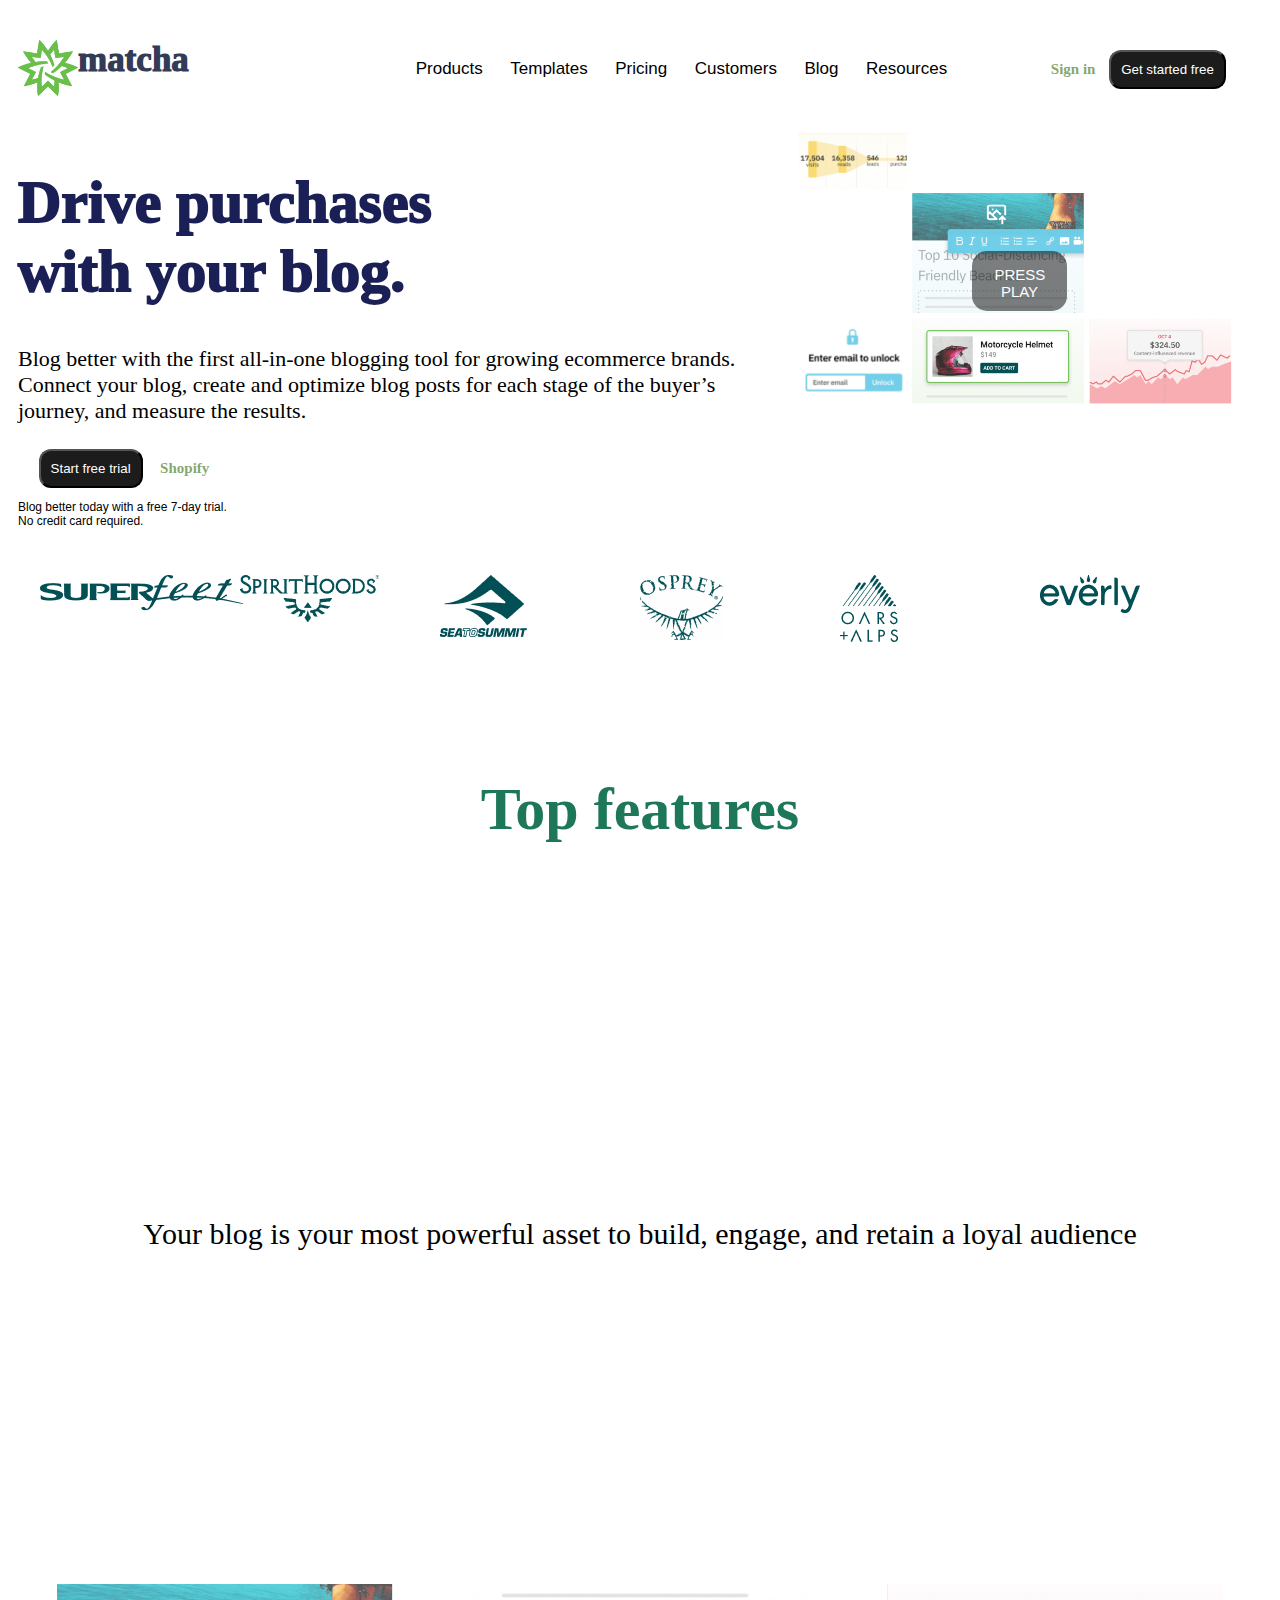
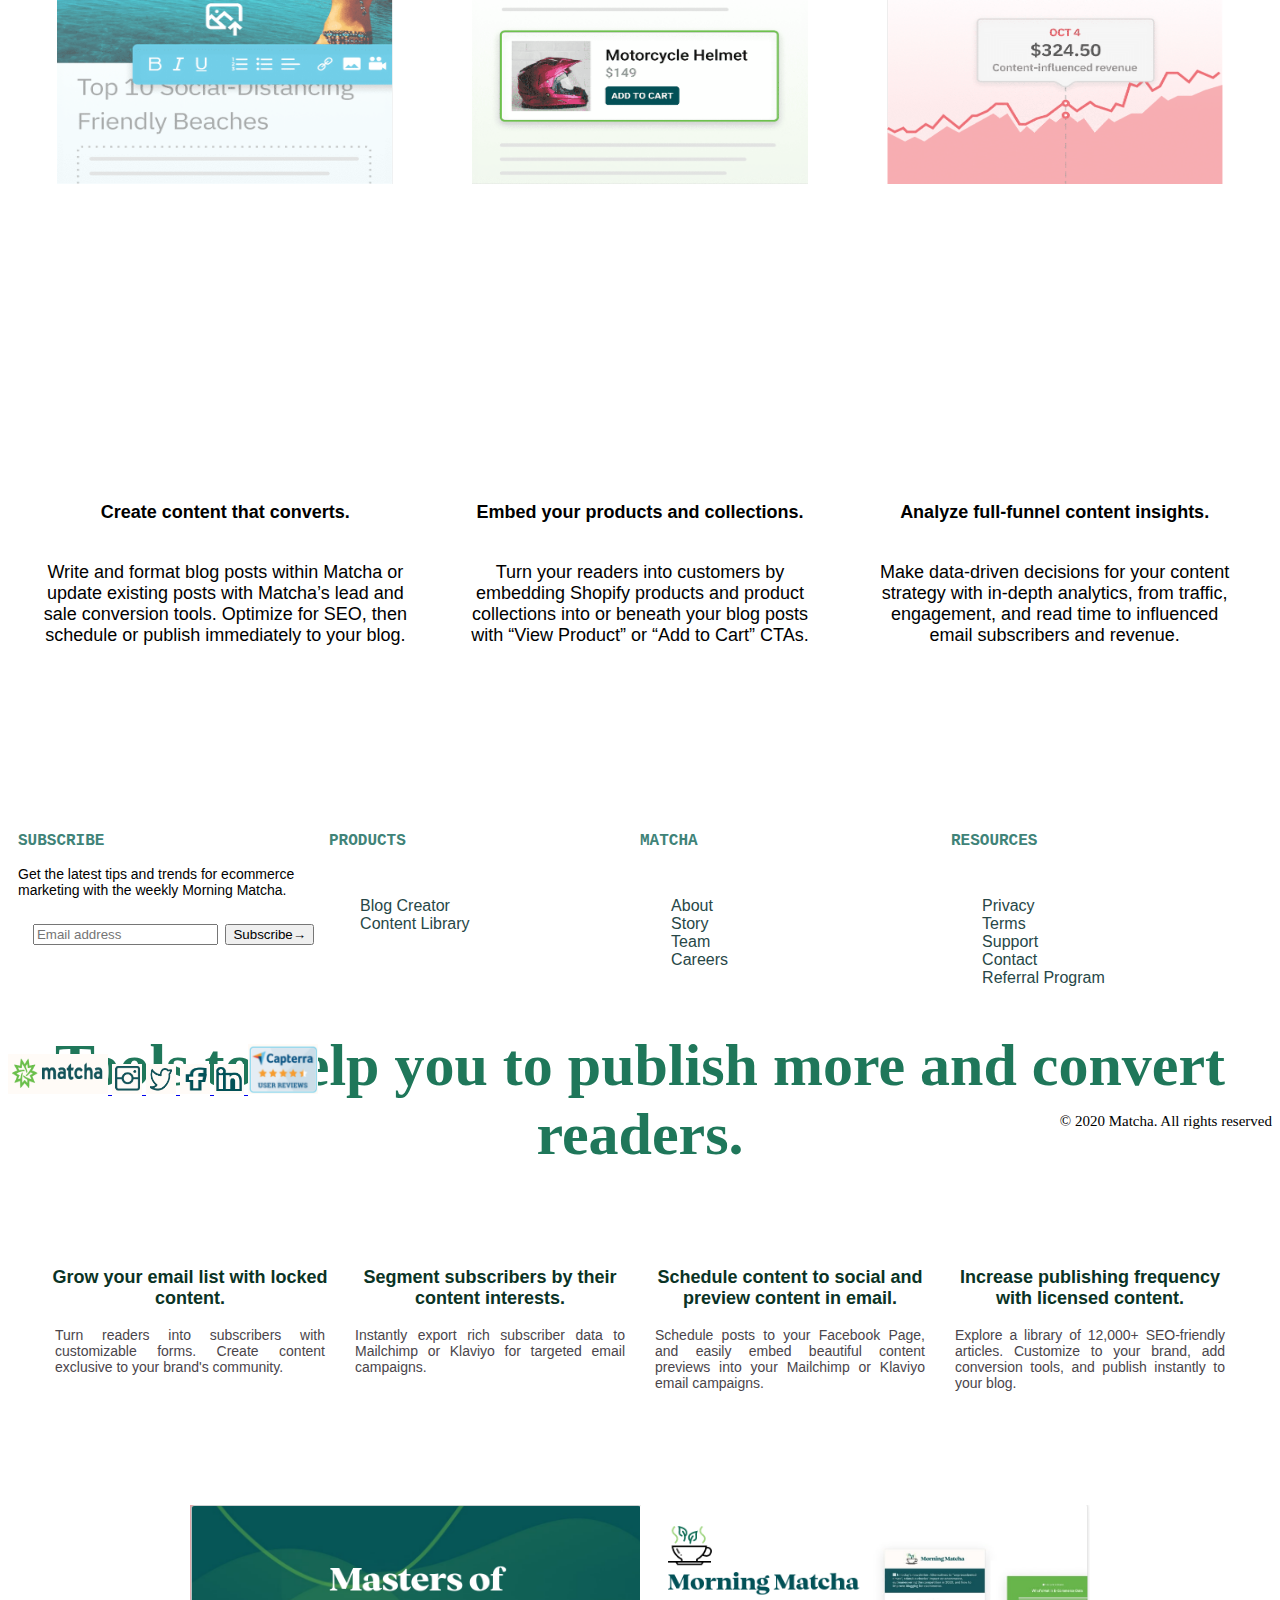
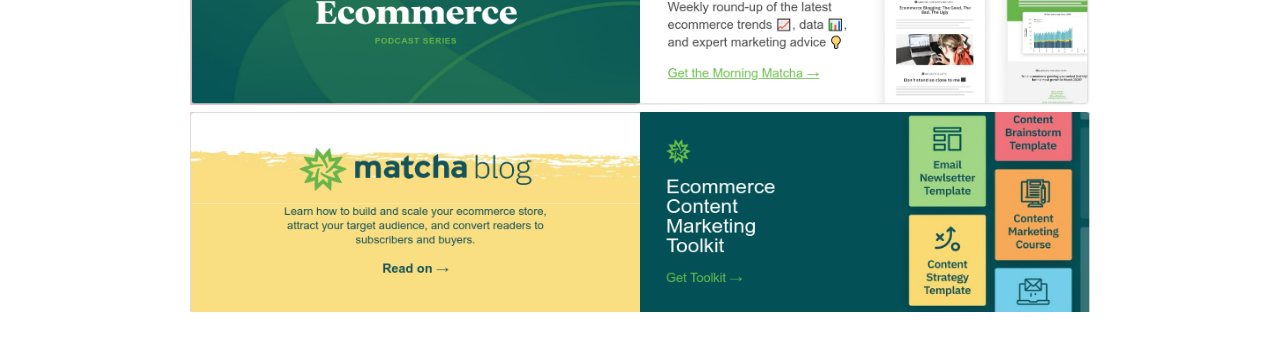
<file: index.html>
<!DOCTYPE html>
<html lang="en">
<head>
    <meta charset="UTF-8">
    <meta name="viewport" content="width=device-width, initial-scale=1.0">
    <title>Matcha</title>
    <link rel="stylesheet" href="styles.css">
</head>
<body>

    <div class="grid-container" style="background-color:#ff000000;">
        <div class="item1" style="background-color:#ff000000;"> 
            <header class="container">
                <a href="https://getmatcha.com/">
                <img src="Icon-green.png" alt="logo-matcha" id="matcha" style="float: left"> matcha 
                </a>
                <nav class="navbar">
                    <ul>
                        <li><a href="">Products</a></li>
                        <li><a href="">Templates</a></li>
                        <li><a href="">Pricing</a></li>
                        <li><a href="">Customers</a></li>
                        <li><a href="">Blog</a></li>
                        <li><a href="">Resources</a></li>
                    </ul>
                </nav>
                    <div class="actions">
                       <a href="https://app.getmatcha.com/?"> Sign in  </a>
                        <button>Get started free</button>
                    </div>
            </header>
        </div>
        <div class="item2" style="background-color:#ff000000;"> 
            <div class="features-3">
             <img src="e1.png" alt="">
             <img src="e2.png" alt="">
             <img src="e3.png" alt="">
             <img src="e4.png" alt="">
             <img src="e5.png" alt="">
             <img src="6.png" alt="">
            </div>     

                
                <div class="features-4">
                    <h1>Top features <br> </h1>
                    <p id="f4p">Your blog is your most powerful asset to build, engage, and retain a loyal audience</p>
                    <div class="item01">
                    <img src="t1.png" alt="1" width="90%" height="100%"> 
                    </div>
            
                    <div class="item01">
                    <img src="t2.png" alt="2" width="90%" height="100%">
                    </div>
            
                    <div class="item01">
                    <img src="t3.png" alt="3" width="90%" height="100%">
                    </div>
            
                    <div class="item01">
                        <h2>Create content that converts.</h2>
                        <p>
                           <br> Write and format blog posts within Matcha or update existing posts with Matcha’s lead and sale conversion tools. Optimize for SEO, then schedule or publish immediately to your blog.
                        </p>
                    </div>
                    <div class="item01">
                        <h2>Embed your products and collections.</h2>
                        <p> <br> Turn your readers into customers by embedding Shopify products and product collections into or beneath your blog posts with “View Product” or “Add to Cart” CTAs.</p>
                    </div>
                    <div class="item01">
                        <h2>Analyze full-funnel content insights.</h2>
                        <p> <br> Make data-driven decisions for your content strategy with in-depth analytics, from traffic, engagement, and read time to influenced email subscribers and revenue.</p>
                    </div>
            </div>

            <h1>Tools to help you to publish more and convert readers.</h1>
            <div class="features-5">
                
                <div>
                    <h3>Grow your email list with locked content.</h3>
                    <p>Turn readers into subscribers with customizable forms. Create content exclusive to your brand's community.</p>
                </div>
                <div>
                    <h3>Segment subscribers by their content interests.</h3>
                    <p>Instantly export rich subscriber data to Mailchimp or Klaviyo for targeted email campaigns.</p>
                </div>
                <div>
                    <h3>Schedule content to social and preview content in email.</h3>
                    <p>Schedule posts to your Facebook Page, and easily embed beautiful content previews into your Mailchimp or Klaviyo email campaigns.</p>
                </div>
                <div>
                    <h3>Increase publishing frequency with licensed content.</h3>
                    <p>Explore a library of 12,000+ SEO-friendly articles. Customize to your brand, add conversion tools, and publish instantly to your blog.</p>
                </div>
            </div>


            <div class="features-2">
                <a href="http://mastersofecomm.wpengine.com/"> 
                    <img src="1.jpg" alt="1" width="450px" height="200px"> </a>             

                <a href="http://morning.getmatcha.com/"> 
                    <img src="2.jpg" alt="1" width="450px" height="200px"> </a> 
            
                <a href="https://getmatcha.com/blog"> 
                    <img src="3.jpg" alt="1" width="450px" height="200px"> </a>               
            
                <a href="http://toolkit.getmatcha.com/"> 
                    <img src="4.jpg" alt="1" width="450px" height="200px"> </a>    
            </div>

        </div>
        <div class="item3" style="background-color:#ff000000;"> 
            <h1 class="text1">Drive purchases <br>with your blog.</h1>
            <p class="text2"> Blog better with the first all-in-one blogging tool for growing ecommerce brands. 
                                Connect your blog, create and optimize blog posts for each stage of the buyer’s 
                                journey, and measure the results. </p>
                                <div class="actions">
                                    <button> Start free trial</button>
                                    <a href=""> Shopify  </a>                                     
                                 </div>
            <p class="text3">
                Blog better today with a free 7-day trial. <br>
                No credit card required.
            </p>
        </div>
        <div class="item4" style="background-color:#ff000000;"> 
            
                <!-- <img src="right.jpg" alt="Right" width="90%" height="300px"> -->
                <div class="button-container">
                    <img src="right.jpg" width="90%" height= alt="Press play">
                        <a href="https://getmatcha.com/#" alt="Play">PRESS PLAY</a>
                </div>
           
            
        </div>    

        <div class="item5" style="background-color:#ff000000"> 
            <section class="features">
                <div class="item5-1">
                    <h3 class="footer-text">Subscribe</h3>
                    <p>
                        Get the latest tips and trends for ecommerce 
                        marketing with the weekly Morning Matcha.
                    </p>
                    <input type="email" name="direccionemail" placeholder="Email address">
                     <input type="submit" value="Subscribe→">

                </div>
                <div class="footer00">
                    <h3 class="footer-text">Products</h3>
                    <ul>
                        <li> <a href="https://getmatcha.com/blog-creator"> Blog Creator </a> </li>
                        <li> <a href="https://getmatcha.com/library"> Content Library </a> </li>
                    </ul>
                </div>
                <div class="footer00">
                    <h3 class="footer-text">Matcha</h3>
                    <ul>
                        <li> <a href=""> About </a> </li>
                        <li> <a href=""> Story </a> </li>
                        <li> <a href=""> Team </a> </li>
                        <li> <a href=""> Careers </a> </li>
                    </ul>
                </div>
                <div class="footer00">
                    <h3 class="footer-text">Resources</h3>
                    <ul>
                        <li> <a href=""> Privacy </a> </li>
                        <li> <a href=""> Terms </a> </li>
                        <li> <a href=""> Support </a> </li>
                        <li> <a href=""> Contact </a> </li>
                        <li> <a href=""> Referral Program </a> </li>
                    </ul>
                </div>
            </section>
        </div>
    </div> <!-- Fin div Container -->
    
    <div style="background-color:#ff000000;">
        <a href="https://getmatcha.com/"> <img src="f1.png" alt="logo-matcha" width="100px" height="40px"> </a>
        <a href="https://www.instagram.com/matchacontent"> <img src="f2.png" alt="Instagram" width="30px" height="30px"> </a>
        <a href="https://twitter.com/matchacontent"> <img src="f3.png" alt="Twitter" width="30px" height="30px"> </a>
        <a href="https://www.facebook.com/matchacontent/"> <img src="f4.png" alt="Facebook" width="30px" height="30px"> </a>
        <a href="https://linkedin.com/company/matchacontent"> <img src="f5.png" alt="Linkedin" width="30px" height="30px"> </a> 
        <a href="https://www.capterra.com/p/185498/Matcha/"> <img src="f6.png" alt="Capterra" width="70px" height="50px"> </a>
        <p id="footer-rights">&copy; 2020 Matcha. All rights reserved </p>
    </div>

</body>
</html>
</file>
<file: styles.css>
/* Grid area */
.item1{ grid-area: header;}
.item2{ grid-area: menu;}
.item3{ grid-area: main;}
.item4{ grid-area: right;}
.item5{ grid-area: footer;}

.grid-container{

    display: grid;
    grid-template-areas: 
    'header header header header'
    'main main right right'
    'menu menu menu menu'
    'footer footer footer footer'

    ;

    gap: 10px;
    padding: 10px;
}

.grid-container > div {

    background-color: rgb(252, 249, 249);
    text-align: center;
    padding:0;
    font-size: 30px;
    height: auto;
}

.text1{
    text-align: left;
    font-weight: 1000;
    color: #1a2055;
}

.text2{
    text-align: left;
    font-family: calibri;
    color: black;
    font-size: 22px;
    font-weight: 370;
    
}

.text3{
    font-family: arial;
    font-size: 12px;
    text-align: left;
    color: black;
}

/* Button rigth */
.button-container{
    display:inline-block;
    position: relative;
    }
    
.button-container a{
    position: absolute;
    bottom:7em;
    right:13em; 
    background-color: rgb(0, 0, 0,0.5);
    border-radius:1em;
    color:white;
    text-transform:uppercase;
    padding:1em 1.5em;
    text-decoration: none;
    width: 50px;
    height: 30px;
    font-size: 15px;
    font-family: arial;
    
    }

.button-container  > a:hover{
        background-color: #5cc447;
}

/* Simple styles */
body {
    background-image: url(https://images.unsplash.com/photo-1508615070457-7baeba4003ab?ixlib=rb-1.2.1&auto=format&fit=crop&w=750&q=80);
    background-size: 100% 100%;
}


/*{margin: 3px; border: 1px dotted blue;} /* guide me */


header{
    height: 150px;
    width: 100%;
    display: flex;
    align-items: center;
    justify-content: space-between;
}


.container{
    width: 100%;
    margin: 0 auto;
    height: 100px;
}


header > a{
    width: 35%;
}

nav{
    width: 80%;
    /*  display: flex; */
    justify-content: center;
    text-align: center;
}
nav > ul > li {
    display: inline-block;
    text-align: center;
    margin: 10px;
    font-family: arial;
    font-size: 17px;
}

nav > ul > li > a {
    text-decoration: none;
    color: rgb(0, 0, 0);
}

#matcha{
width: 20%;
}

header > a {
    font-family: 'Times New Roman';
    text-align: left;
    font-size: 35px;
    color: #333b57;
    text-decoration: none;
    font-weight: 1000;
    
}

.actions{
    width: 30%;
}

.actions button{
    color: white;
    background-color: rgba(0, 0, 0, 0.89);
    border-radius: 12px;
    font-family: arial;
}


.actions > a{
    color: #316e099c;
    text-decoration: none;
    font-size: 15px;
    font-family: 'Trebuchet MS';
    font-weight: 700;
}

.actions > button:hover{
    background-color: #67b54b;
}

.actions > * {
    padding: 10px;
}

.features{
    display: grid;
    grid-template-columns: repeat(4,1fr);
    
}



.features > div > ul{
    list-style: none;
    font-family: Arial;
    font-size: 16px;
    text-align: left;
    text-decoration: none;
    padding: 10%;
    color: aqua;
    text-decoration: none;

    }
article{
    background-color: rgb(255, 255, 255);
    width: 90%;
    height: 200px;
    padding: 0px;
    margin: 0;
}


.footer-text{
    font-family: monospace;
    font-size: 16px;
    text-transform: uppercase;
    text-align: left;
    color: rgb(64, 131, 120);
    text-decoration: none;
}

 .footer00 > ul > li > a{
    color: rgb(39, 71, 71);
    text-decoration: none;
}

.item5-1 > p{
    font-size: 14px;
    text-align: left;
    font-family: arial;
}

.features-2{
    display: grid;
    grid-template-columns: repeat(2,450px);
    justify-content: center;
    padding: 3%;
    margin: 5%;
}

.features-3{
    display: grid;
    grid-template-columns: repeat(6,200px);
    justify-content: center;
    padding: 1%;
    margin: 1%;
    
}

.features-4{
    display: flex;
    flex-wrap: wrap;
    justify-content: space-around;
    align-items: flex-start; 
    width: 100%;
    height: 100%;
    background: #ff000000;
    margin-top: 80px;
}

.item01{
    background-color: #ff000000;
    width:30%;
    height: 200px;
    align-items: center;
}

.item01 > * {
    font-family: arial;
    font-style: normal;
    text-align: center;
    font-size: 18px;
}


.item2 > div > h1{
    color: #1f775a;
}

.item2 > h1{
    color: #1f775a;
}

.features-5{
display: grid;
grid-template-columns: repeat(4, 300px);
background: #ffffff00;
margin-top: 80px;
justify-content: center;
}

.features-5 > div > h3{
    font-size: 18px;
    font-family: Helvetica;
    color: #0a3325;

}

.features-5 > div > p{
    font-size: 14px;
    font-family: arial;
    color: #4a454b;
    text-align: justify;
    margin: 15px;
    
}

#footer-rights {
    display: flex;
    position: relative;
    bottom: 0px;
    width: 100%;
    justify-content: flex-end;
    font-size: 15px;
}

/* Media querys */
@media (max-width: 575px) {
    body {
      background-color: yellow;
    }
    .navbar {
        display: none;
    }
    h1{
        font-size: 20px;
        font-family: Verdana;
        color: rgb(214, 22, 182);
    }

    .features-4{
        flex-direction: column;
    }
    #footer-rights{
        flex-direction: column;
    }
    .header{
        flex-direction: column;
    }
}
</file>
